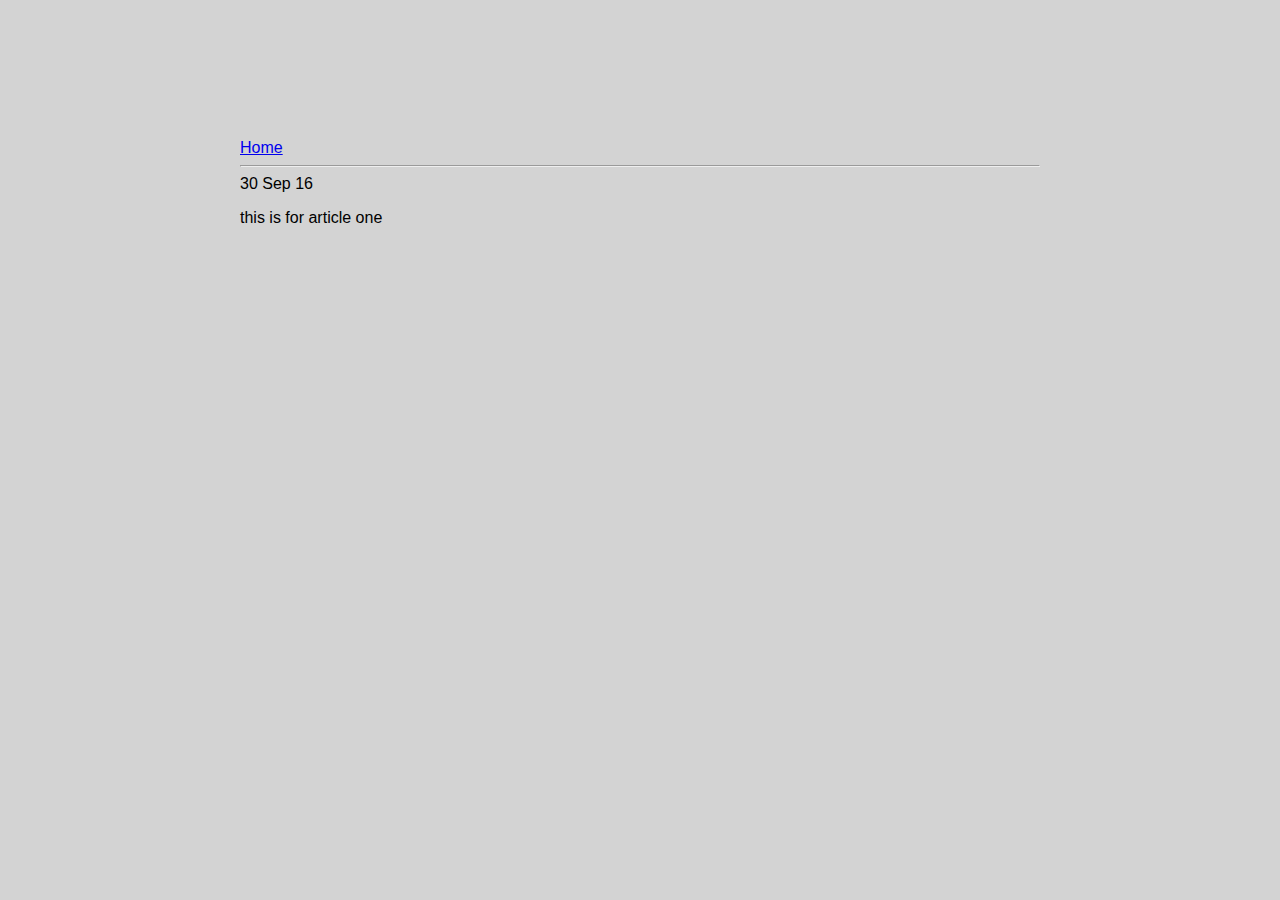
<file: ui/article-one.html>
<html>
    <head>
        <title>
            Anas M K - Article One1
        </title>
    </head>
     <link href="/ui/style.css" rel="stylesheet" />
    </style>
</html>
<body>
    <div class="container">
        <div>
            <a href="/">Home</a>
        </div>
        <hr/>
        <div>
            30 Sep 16
        </div>
        <div>
            <p>
                this is for article one
            </p>
        </div>
    </div>
</body>
</file>
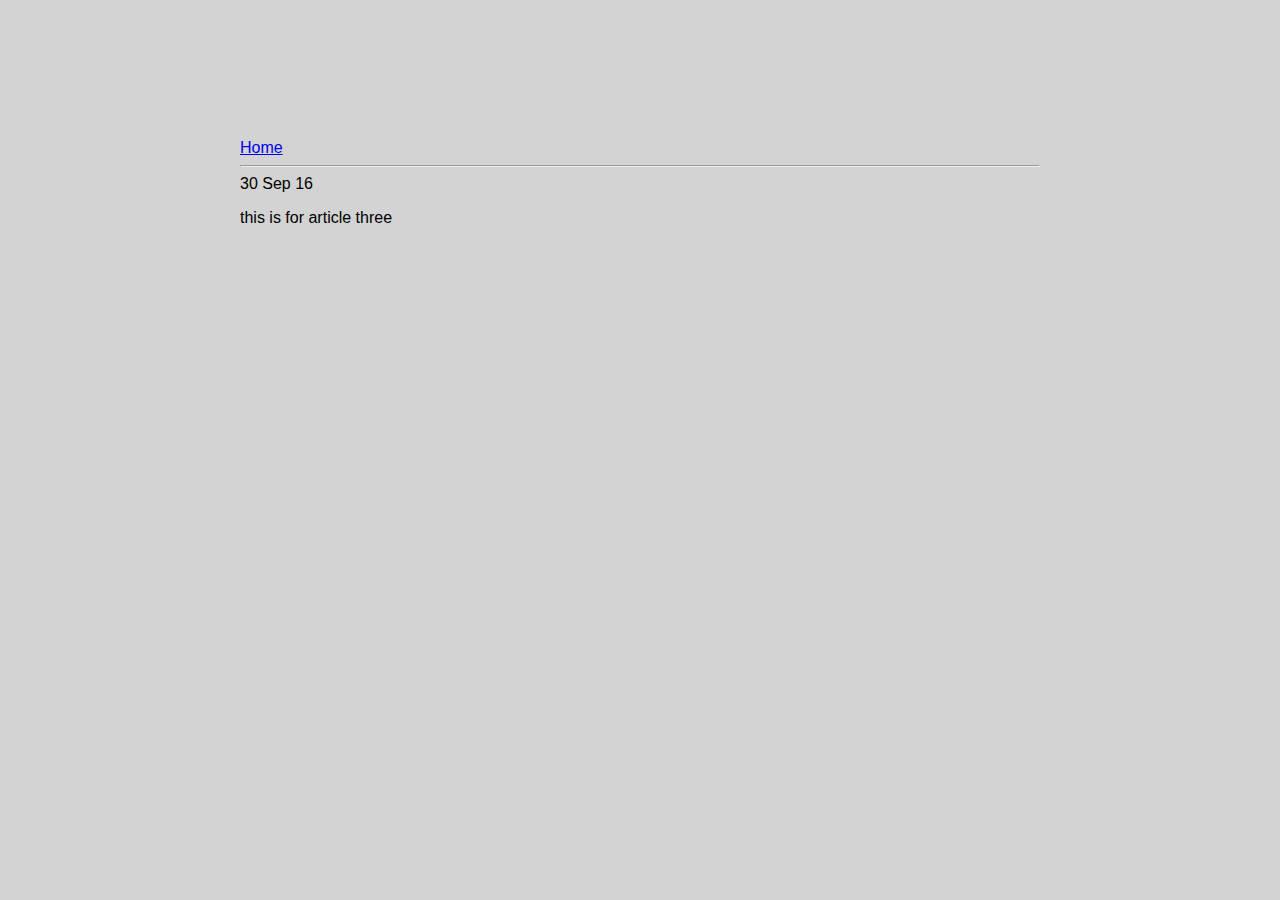
<file: ui/article-three.html>
<html>
    <head>
        <title>
            Anas M K - Article Three
        </title>
    </head>
     <link href="/ui/style.css" rel="stylesheet" />
</html>
<body>
    <div class="container">
        <div>
            <a href="/">Home</a>
        </div>
        <hr/>
        <div>
            30 Sep 16
        </div>
        <div>
            <p>
                this is for article three
            </p>
        </div>
    </div>
</body>
</file>
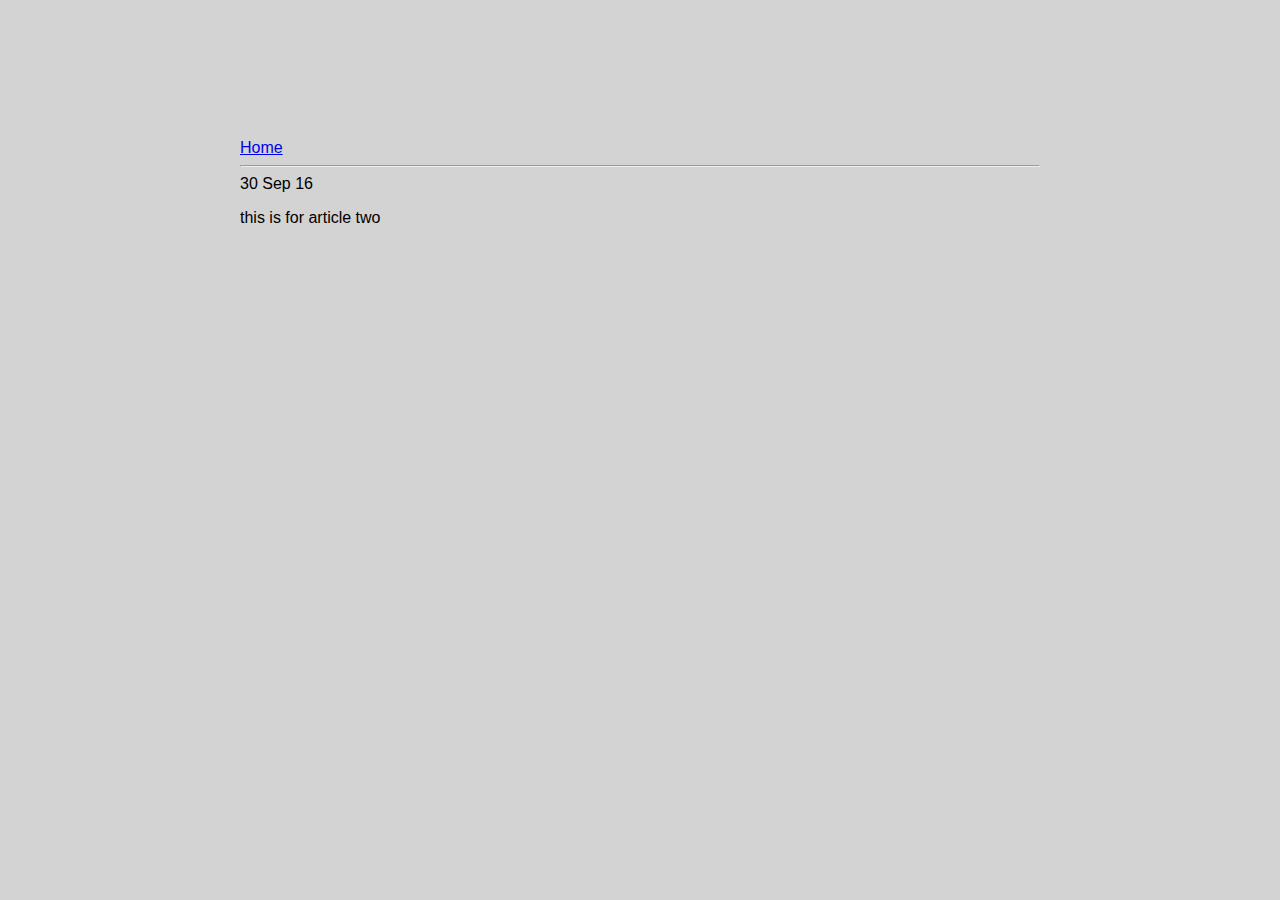
<file: ui/article-two.html>
<html>
    <head>
        <title>
            Anas M K - Article Two
        </title>
    </head>
     <link href="/ui/style.css" rel="stylesheet" />
</html>
<body>
    <div class="container">
        <div>
            <a href="/">Home</a>
        </div>
        <hr/>
        <div>
            30 Sep 16
        </div>
        <div>
            <p>
                this is for article two
            </p>
        </div>
    </div>
</body>
</file>
<file: ui/style.css>
body {
    font-family: sans-serif;
    background-color: lightgrey;
    margin-top: 75px;
}

.center {
    text-align: center;
}

.text-big {
    font-size: 300%;
}

.bold {
    font-weight: bold;
}

.img-medium {
    height: 200px;
}

.container {
    margin: 0 auto;
    font-family: sans-serif;
    max-width: 800px;
    padding-top: 64px;
    padding-left: 10px;
    padding-right: 10px;
}
</file>
